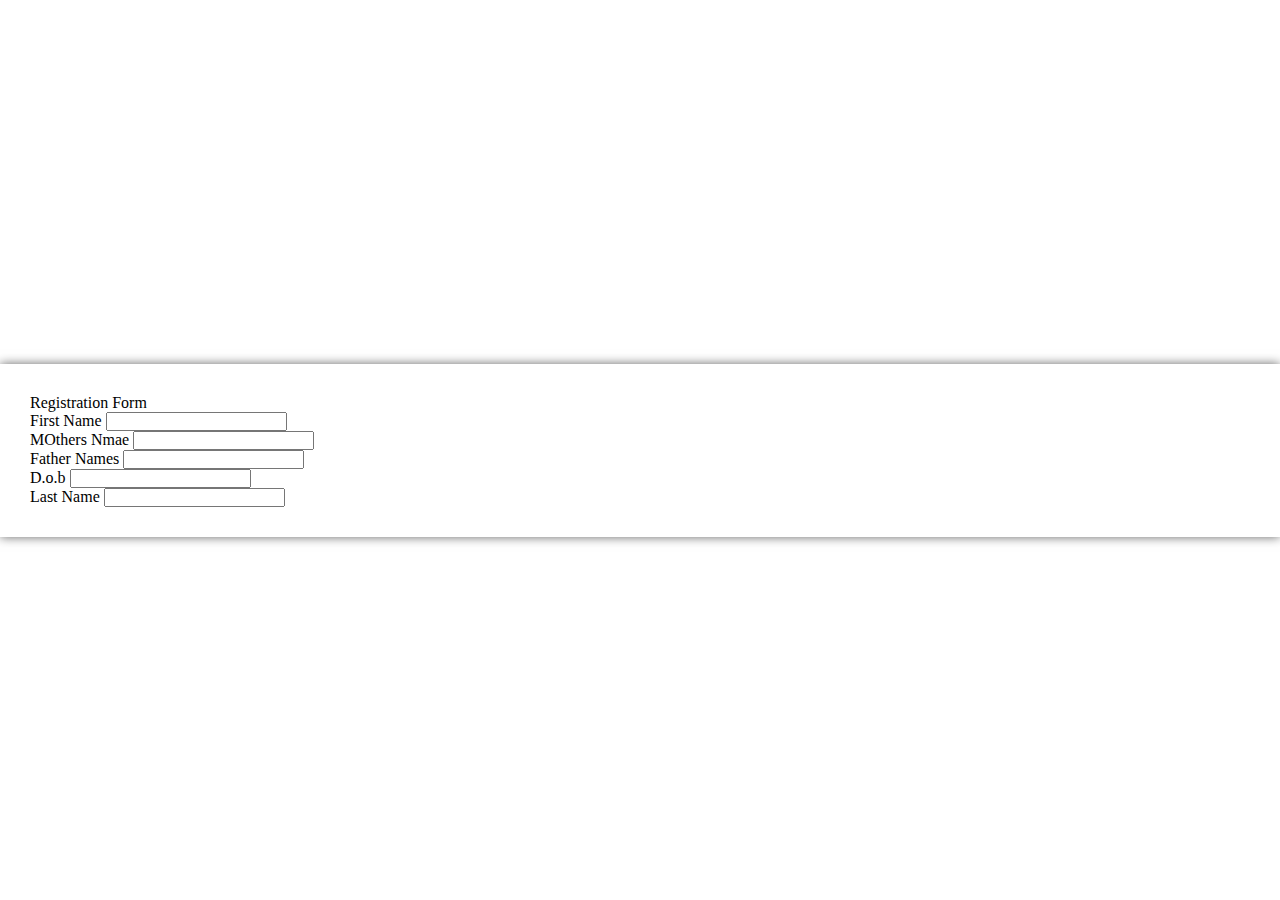
<file: index.html/registration.html>
<!DOCTYPE html>
<html lang="en">

<head>
    <meta charset="UTF-8">
    <meta name="viewport" content="width=device-width, initial-scale=1.0">
    <title>Document</title>
</head>
<style>
    *{
        margin: 0px;
        padding: 0px;
        box-sizing: border-box;
    }

    .container{
        max-width: 1500px;
        width: 100%;
        box-shadow: 0px 0px 10px rgba(0,0,0,0.6);
        padding: 30px 30px;
    }
    body{
        display: flex;
        align-items: center;
        justify-content: center;
        height: 100vh;
    }
      
</style>

<body>

    <div class="container">
        <div class="tiitle">Registration Form</div>
          <div class="eatc">

     
        <div class="user-detailes">
            <div class="detailes">
                <form action="">
                    <div class="input-group">
                        <span class="detailes-input">First Name</span>
                        <input type="text" name="" id="">
                    </div>
                    <div class="input-group">
                        <span class="detailes-input">MOthers Nmae</span>
                        <input type="text" name="" id="">
                    </div>

                    <div class="input-group">
                        <span class="detailes-input"> Father Names </span>
                        <input type="text" name="" id="">
                    </div>

                    <div class="input-group">
                        <span class="detailes-input">D.o.b</span>
                        <input type="text" name="" id="">
                    </div>

                    <div class="input-group">
                        <span class="detailes-input">Last Name</span>
                        <input type="text" name="" id="">
                    </div>
                    

                </div>
                </form>

            </div>
        </div>
    </div>
</body>

</html>
</file>
